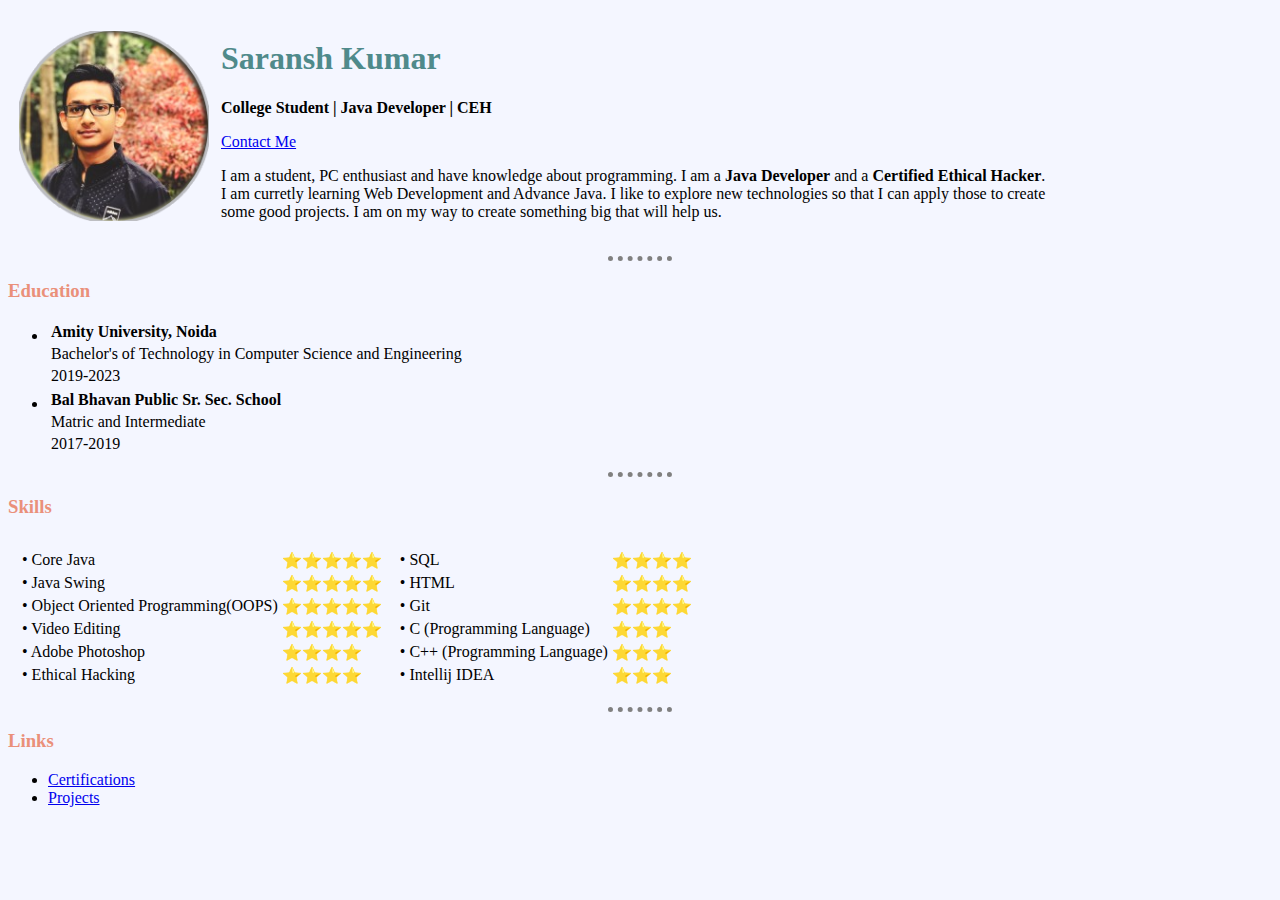
<file: index.html>
<!DOCTYPE html>
<html>

<head>
  <meta charset="utf-8">
  <title>Saransh's Personal Site</title>
  <link rel="stylesheet" href="css/styles.css">
</head>

<body>
  <table cellspacing="10">
    <tr>
      <td><img src="images/pic.png" alt="Saransh Profile Picture" width="190" height="190"></td>
      <td>
        <h1>Saransh Kumar</h1>
        <p><strong>College Student | Java Developer | CEH</strong></p>
        <a href="contact_details.html">Contact Me</a>
        <p>I am a student, PC enthusiast and have knowledge about programming. I am a <strong>Java Developer</strong>
          and a
          <strong>Certified Ethical Hacker</strong>.<br>I am curretly learning Web Development and Advance Java. I like
          to
          explore new technologies so that I can apply those to create<br>some good projects. I am on my way to create
          something big that will help us.</p>
      </td>
    </tr>
  </table>
  <hr>
  <h3>Education</h3>
  <ul>
    <li>
      <table>
        <tr>
          <td>
            <strong>Amity University, Noida</strong>
          </td>
        </tr>
        <tr>
          <td>
            Bachelor's of Technology in Computer Science and Engineering
          </td>
        </tr>
        <tr>
          <td>
            2019-2023
          </td>
        </tr>
      </table>
    </li>
    <li>
      <table>
        <tr>
          <td>
            <strong>Bal Bhavan Public Sr. Sec. School</strong>
          </td>
        </tr>
        <tr>
          <td>
            Matric and Intermediate
          </td>
        </tr>
        <tr>
          <td>
            2017-2019
          </td>
        </tr>
      </table>
    </li>
  </ul>
  <hr>
  <h3>Skills</h3>
  <table cellspacing="10">
    <tr>
      <td>
        <table>
          <tr>
            <td>• Core Java</td>
            <td>⭐⭐⭐⭐⭐</td>
          </tr>
          <tr>
            <td>• Java Swing</td>
            <td>⭐⭐⭐⭐⭐</td>
          </tr>
          <tr>
            <td>• Object Oriented Programming(OOPS)</td>
            <td>⭐⭐⭐⭐⭐</td>
          </tr>
          <tr>
            <td>• Video Editing</td>
            <td>⭐⭐⭐⭐⭐</td>
          </tr>
          <tr>
            <td>• Adobe Photoshop</td>
            <td>⭐⭐⭐⭐</td>
          </tr>
          <tr>
            <td>• Ethical Hacking</td>
            <td>⭐⭐⭐⭐</td>
          </tr>
        </table>
      </td>
      <td>
        <table>
          <tr>
            <td>• SQL</td>
            <td>⭐⭐⭐⭐</td>
          </tr>
          <tr>
            <td>• HTML</td>
            <td>⭐⭐⭐⭐</td>
          </tr>
          <tr>
            <td>• Git</td>
            <td>⭐⭐⭐⭐</td>
          </tr>
          <tr>
            <td>• C (Programming Language)</td>
            <td>⭐⭐⭐</td>
          </tr>
          <tr>
            <td>• C++ (Programming Language)</td>
            <td>⭐⭐⭐</td>
          </tr>
          <tr>
            <td>• Intellij IDEA</td>
            <td>⭐⭐⭐</td>
          </tr>
        </table>
      </td>
    </tr>
  </table>
  <hr>
  <h3>Links</h3>
  <ul>
    <li><a href="my_certifications.html">Certifications</a></li>
    <li><a href="my_projects.html">Projects</a></li>
  </ul>
</body>

</html>
</file>
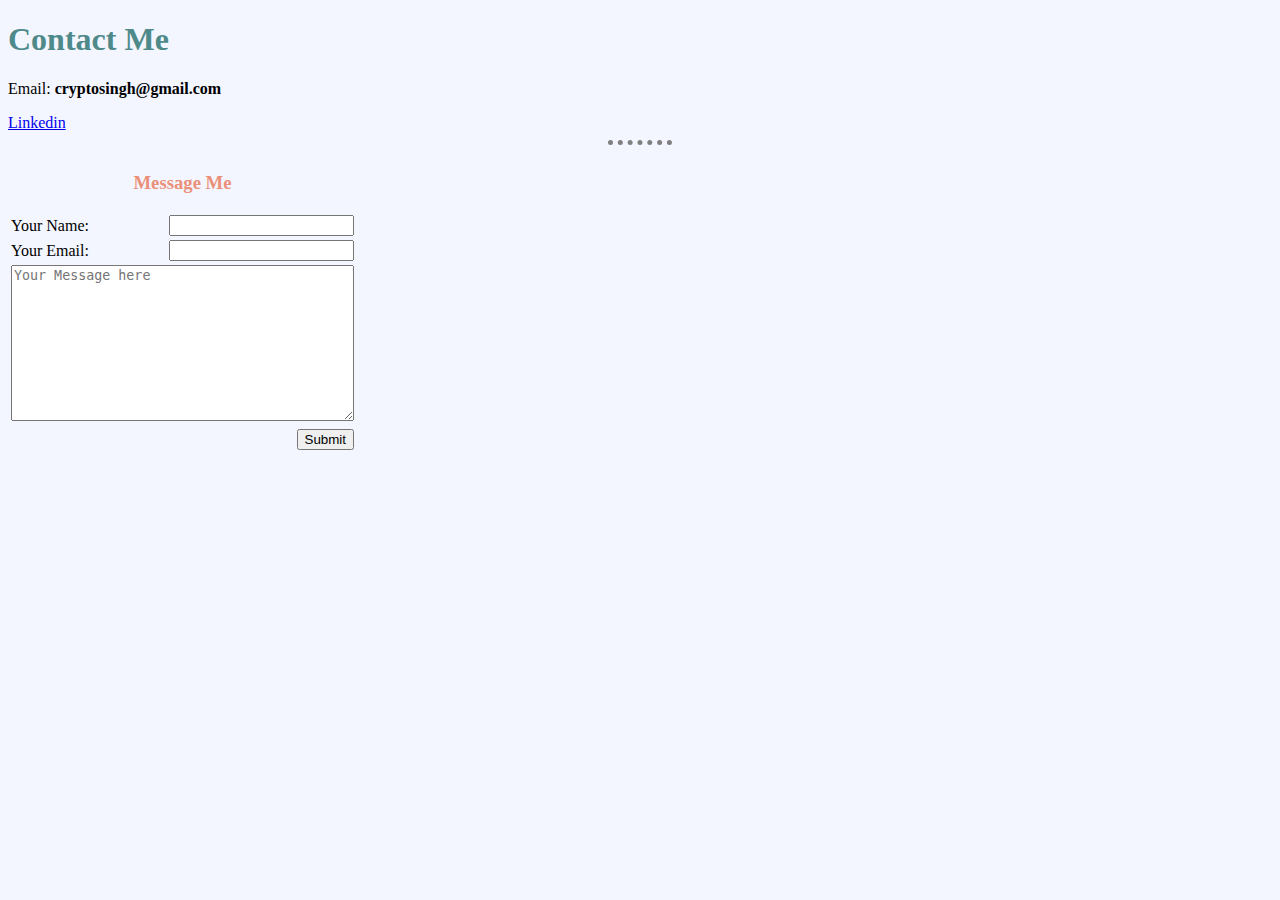
<file: contact_details.html>
<!DOCTYPE html>
<html lang="en" dir="ltr">

<head>
  <meta charset="utf-8">
  <title>Contact Me</title>
  <link rel="stylesheet" href="css/styles.css">
</head>

<body>
  <h1>Contact Me</h1>
  <p>Email: <strong>cryptosingh@gmail.com</strong></p>
  <a href="https://www.linkedin.com/in/saransh-kumar-2k19/">Linkedin</a>
  <hr>
  <form action="mailto:cryptosingh@gmail.com" method="post" enctype="text/plain">
  <table>
    <caption><h3>Message Me<h3></caption>
    <tr>
      <td><label name="user_Name">Your Name:</label></td>
      <td align="right"><input type="text"></td>
    </tr>
    <tr>
      <td><labelname="user_Email"> Your Email:</label></td>
      <td align="right"><input type="email"></td>
    </tr>
    <tr>
      <td colspan="2"><textarea name="user_Message" cols="40" rows="10" placeholder="Your Message here"></textarea></td>
    </tr>
    <tr>
      <td colspan="2" align="right"><input type="submit"></td>
    </tr>
  </table>
</form>
</body>

</html>
</file>
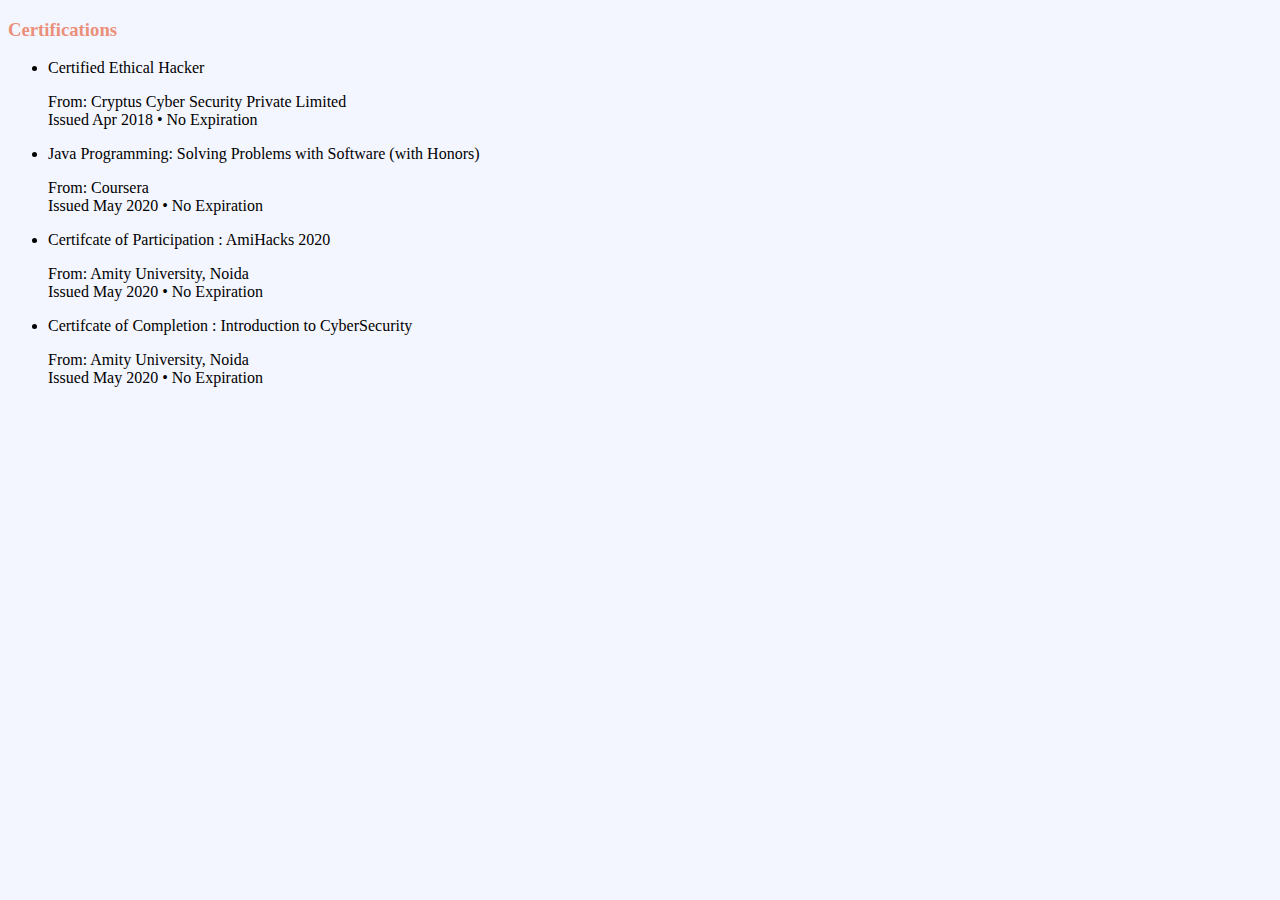
<file: my_certifications.html>
<!DOCTYPE html>
<html lang="en" dir="ltr">

<head>
  <meta charset="utf-8">
  <title>Certifications</title>
  <link rel="stylesheet" href="css/styles.css">
</head>

<body>
  <h3>Certifications</h3>
  <ul>
    <li>Certified Ethical Hacker
      <p>From: Cryptus Cyber Security Private Limited<br>Issued Apr 2018 • No Expiration</p>
    </li>
    <li>Java Programming: Solving Problems with Software (with Honors)
      <p>From: Coursera<br>Issued May 2020 • No Expiration</p>
    </li>
    <li>Certifcate of Participation : AmiHacks 2020
      <p>From: Amity University, Noida<br>Issued May 2020 • No Expiration</p>
    </li>
    <li>Certifcate of Completion : Introduction to CyberSecurity
      <p>From: Amity University, Noida<br>Issued May 2020 • No Expiration</p>
    </li>
  </ul>
</body>

</html>
</file>
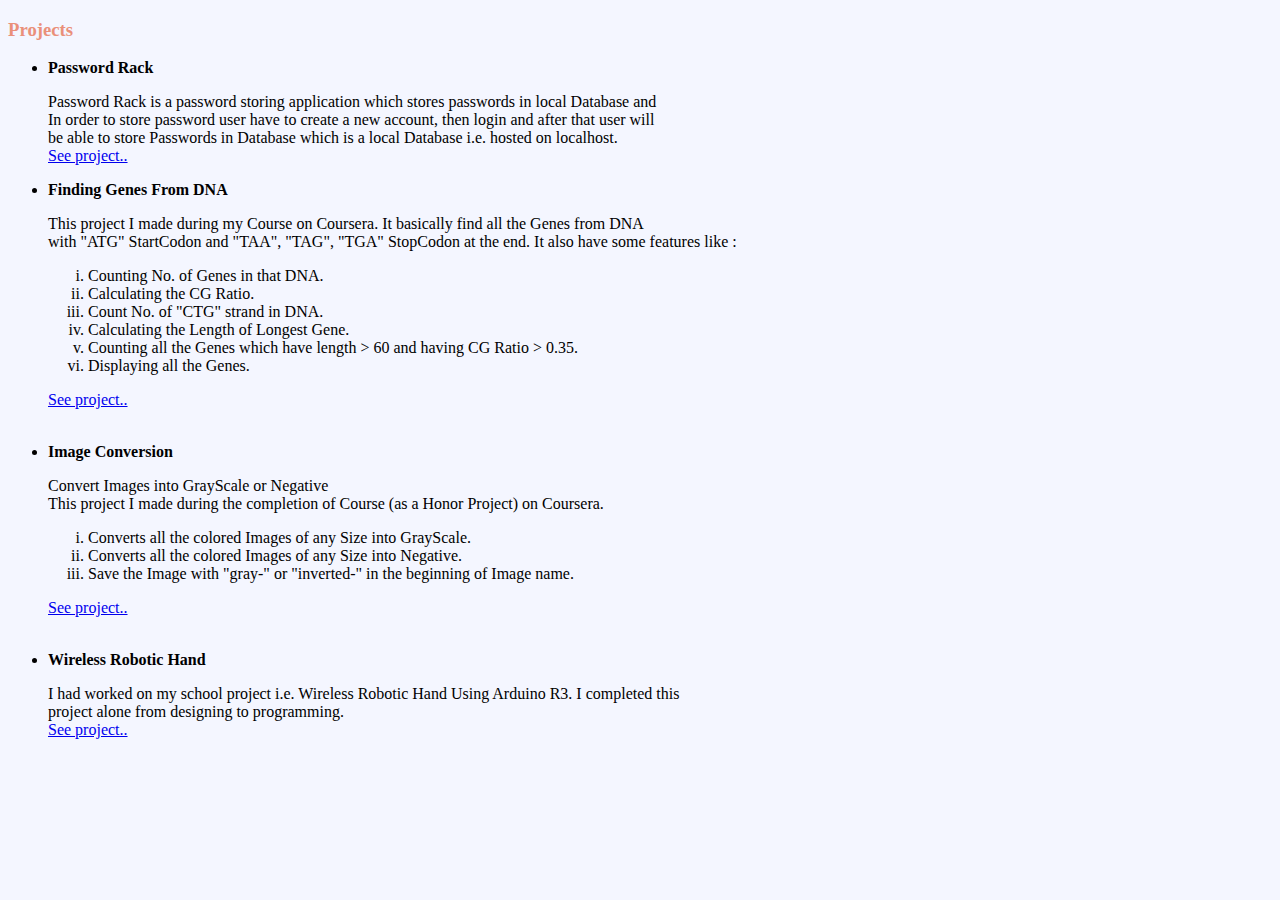
<file: my_projects.html>
<!DOCTYPE html>
<html lang="en" dir="ltr">

<head>
  <meta charset="utf-8">
  <title>Projects</title>
  <link rel="stylesheet" href="css/styles.css">
</head>

<body>
  <h3>Projects</h3>
  <ul>
    <li><strong>Password Rack</strong>
      <p>Password Rack is a password storing application which stores passwords
        in local Database and<br>In order to store password user have to create a
        new account, then login and after that user will<br>be able to store Passwords
        in Database which is a local Database i.e. hosted on localhost.<br>
        <a href="https://github.com/CryptoSingh1337/password-rack">See project..</a></p>
    </li>
    <li><strong>Finding Genes From DNA</strong>
      <p>This project I made during my Course on Coursera. It basically find all the Genes from DNA<br>
        with "ATG" StartCodon and "TAA", "TAG", "TGA" StopCodon at the end.
        It also have some features like :</p>
      <ol type="i">
        <li>Counting No. of Genes in that DNA.</li>
        <li>Calculating the CG Ratio.</li>
        <li>Count No. of "CTG" strand in DNA.</li>
        <li>Calculating the Length of Longest Gene.</li>
        <li>Counting all the Genes which have length > 60 and having CG Ratio > 0.35.</li>
        <li>Displaying all the Genes.</li>
      </ol>
      <p><a href="https://github.com/CryptoSingh1337/FindingGenes">See project..</a></p>
    </li>
    <br>
    <li><strong>Image Conversion</strong>
      <p>Convert Images into GrayScale or Negative<br>
        This project I made during the completion of Course (as a Honor Project) on Coursera.</p>
      <ol type="i">
        <li>Converts all the colored Images of any Size into GrayScale.</li>
        <li>Converts all the colored Images of any Size into Negative.</li>
        <li>Save the Image with "gray-" or "inverted-" in the beginning of Image name.</li>
      </ol>
      <p><a href="https://github.com/CryptoSingh1337/image-conversions">See project..</a></p>
    </li>
    <br>
    <li><strong>Wireless Robotic Hand</strong>
      <p>I had worked on my school project i.e. Wireless Robotic Hand Using Arduino R3.
        I completed this<br>project alone from designing to programming.<br>
        <a href="https://github.com/CryptoSingh1337/wireless-robotic-hand">See project..</a></p>
    </li>
  </ul>
</body>

</html>
</file>
<file: css/styles.css>
body {
  background-color: #f4f6ff;
}

hr {
  border-style: none;
  border-top-style: dotted;
  border-color: grey;
  border-width: 5px;
  width: 5%;
}

h1 {
    color: #4f8a8b;
}

h3 {
    color: #ea907a;
}
</file>
